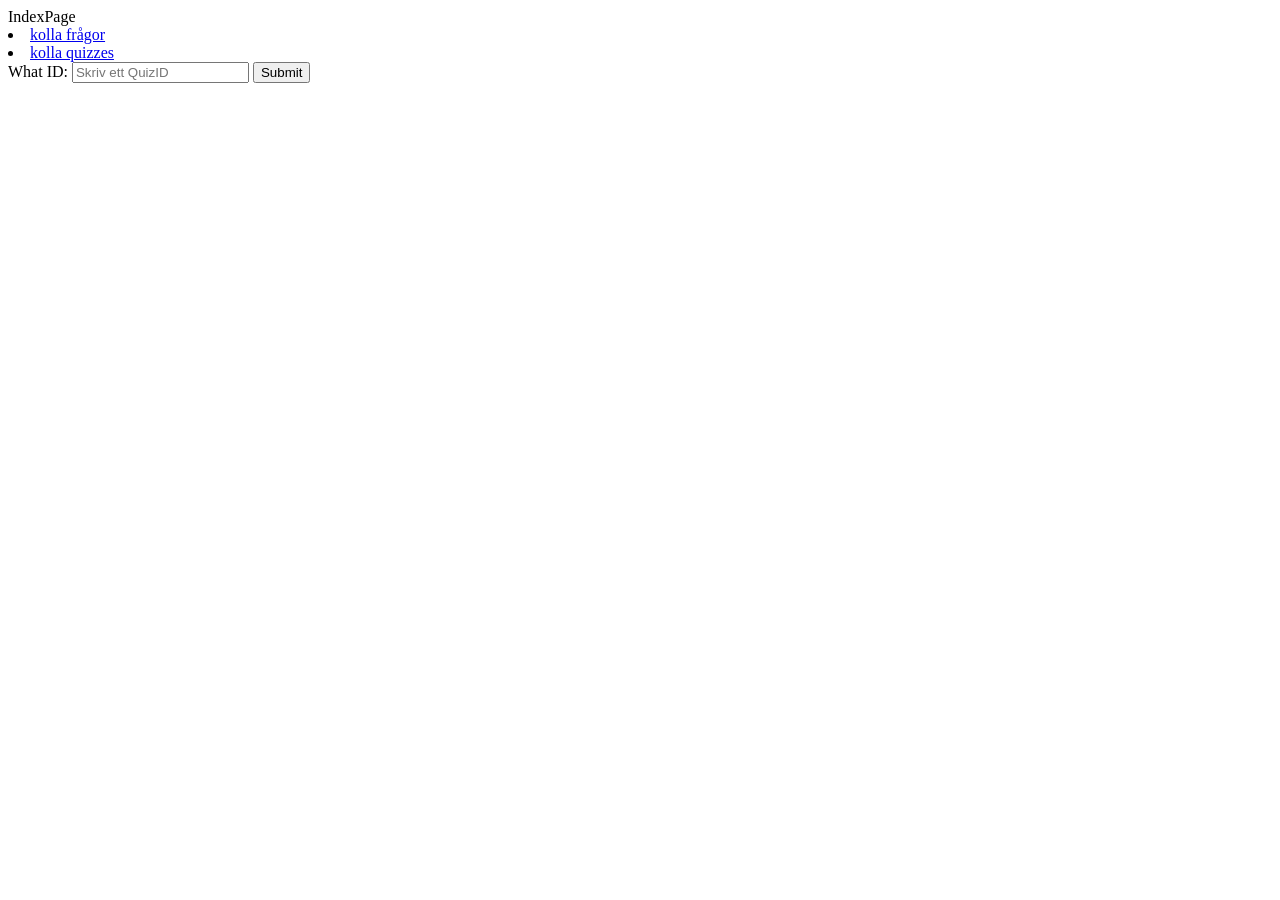
<file: src/main/resources/static/index.html>
<!DOCTYPE html>
<html lang="en">
<head>
    <meta charset="UTF-8"/>
    <title>Title</title>
</head>
<body>
<div>IndexPage</div>
<li><a href="/questions">kolla frågor</a></li>
<li><a href="/quizzes">kolla quizzes</a></li>
<div></div>
<form method="post" action="/getQuiz">
    What ID: <input type="text" name="quizID" placeholder="Skriv ett QuizID"/>
    <input type="submit"/>
</form>
</body>
</html>
</file>
